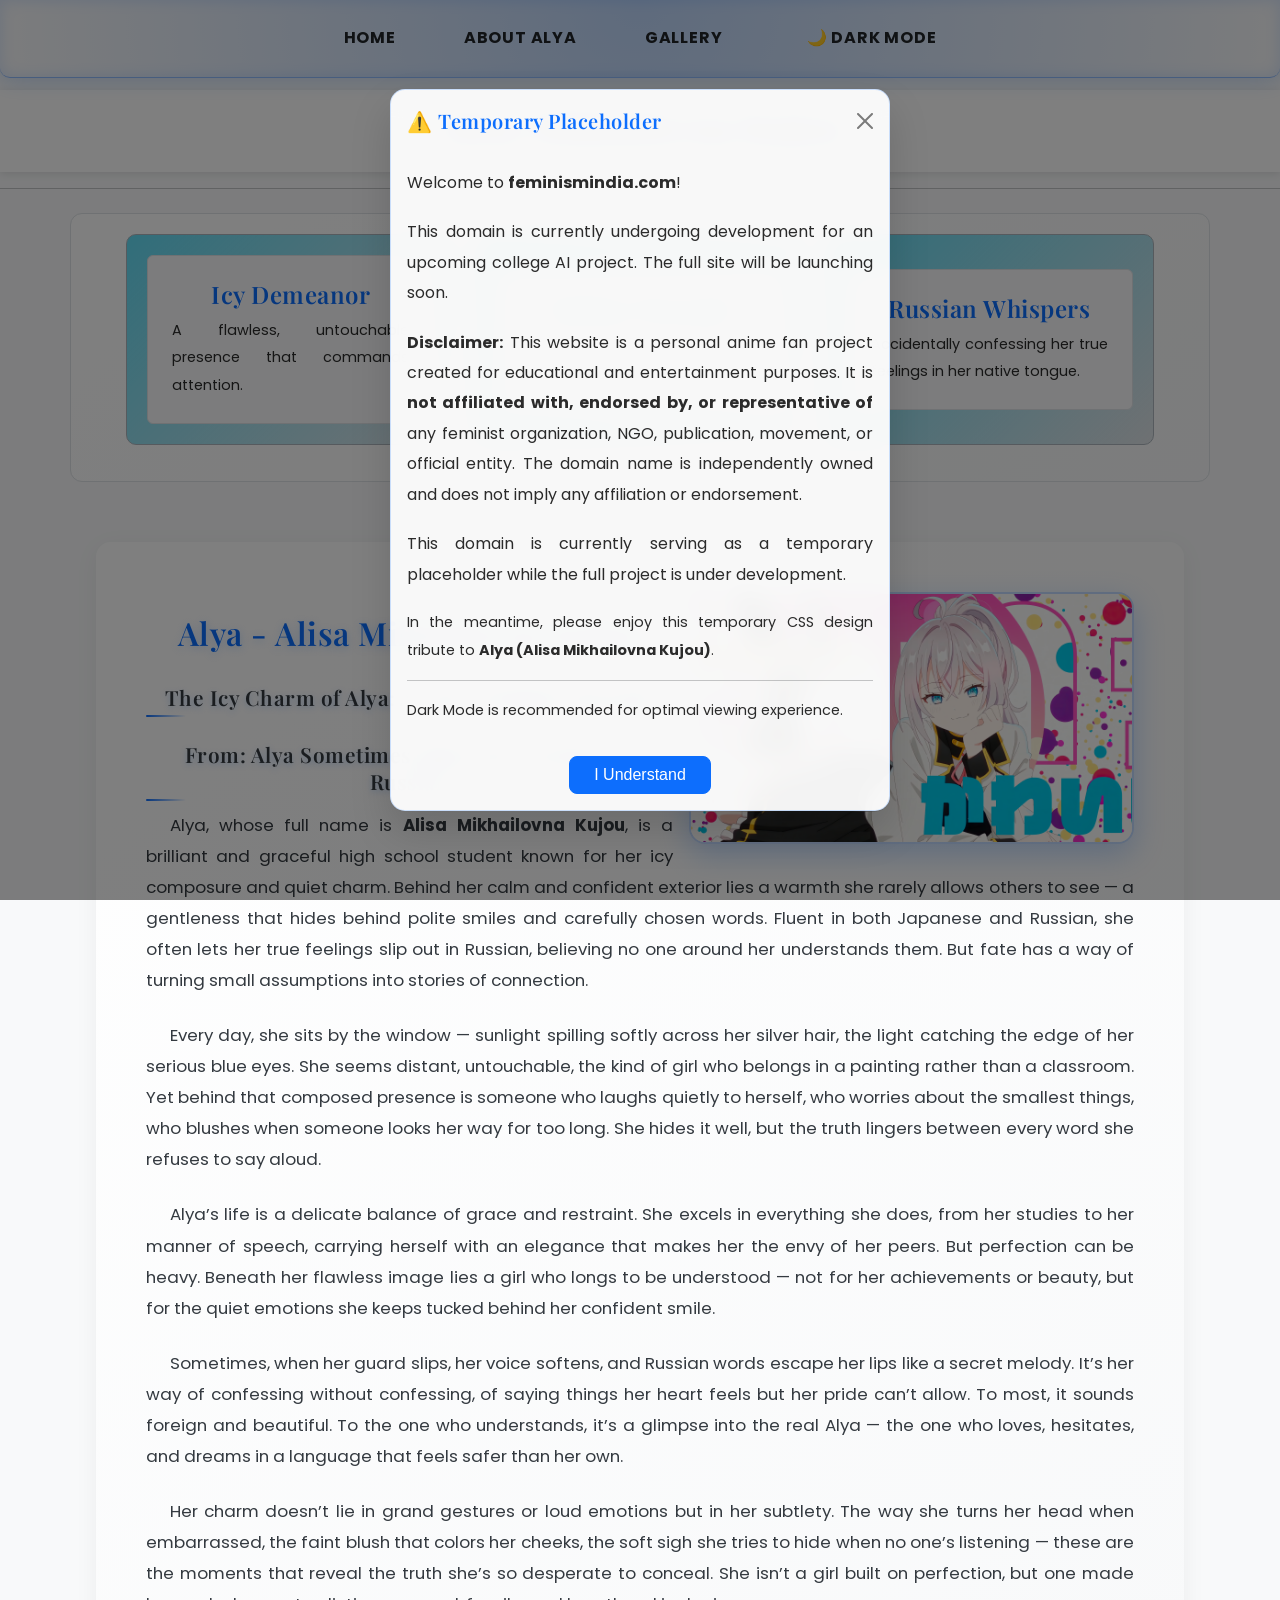
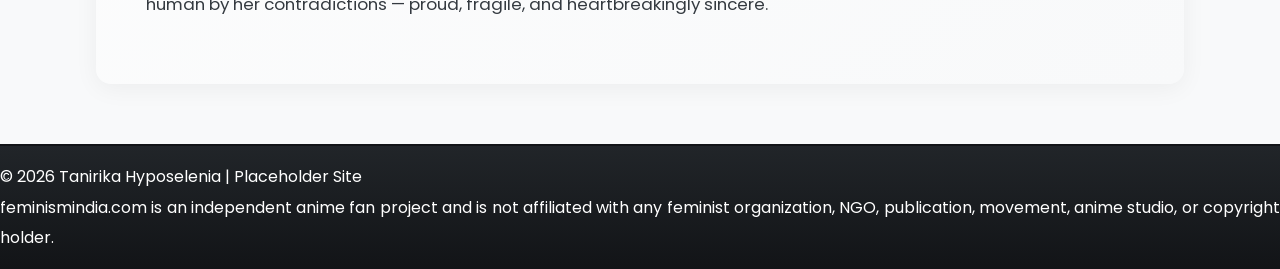
<file: index.html>
<!DOCTYPE html>
<html lang="en">
    <head>
        <meta charset="UTF-8">
        <meta name="viewport" content="width=device-width, initial-scale=1">
        <title>Alya | Alisa Mikhailovna Kujou</title>
        <link href="https://fonts.googleapis.com/css2?family=Poppins:wght@400;500;600;700&family=Playfair+Display:wght@500;600&display=swap" rel="stylesheet">
        <link href="https://cdn.jsdelivr.net/npm/bootstrap@5.3.3/dist/css/bootstrap.min.css" rel="stylesheet">
        <link rel="stylesheet" href="styless.css">
    </head>
    <body>

        <div class="modal fade" id="disclaimerModal" tabindex="-1" aria-labelledby="disclaimerModalLabel" aria-hidden="true">
            <div class="modal-dialog modal-dialog-centered">
                <div class="modal-content glass-modal">
                    <div class="modal-header border-bottom-0">
                        <h5 class="modal-title" id="disclaimerModalLabel" style="font-family: 'Playfair Display', serif; color: #0d6efd; font-weight: 600;">⚠️ Temporary Placeholder</h5>
                        <button type="button" class="btn-close" data-bs-dismiss="modal" aria-label="Close"></button>
                    </div>
                    <div class="modal-body text-center" style="font-family: 'Poppins', sans-serif;">
                        <p>Welcome to <strong>feminismindia.com</strong>!</p>
                        <p>This domain is currently undergoing development for an upcoming college AI project. The full site will be launching soon.</p>
                        <p><strong>Disclaimer:</strong> This website is a personal anime fan project created for educational and entertainment purposes. It is <strong>not affiliated with, endorsed by, or representative of</strong> any feminist organization, NGO, publication, movement, or official entity. The domain name is independently owned and does not imply any affiliation or endorsement.</p>

                        <p>This domain is currently serving as a temporary placeholder while the full project is under development.</p>

                        <p class="mb-0" style="font-size: 0.9rem;">In the meantime, please enjoy this temporary CSS design tribute to <strong>Alya (Alisa Mikhailovna Kujou)</strong>.</p>
                        <hr>
                        <p class="mb-0" style="font-size: 0.9rem;">Dark Mode is recommended for optimal viewing experience.</p>
                    </div>
                    
                    <div class="modal-footer border-top-0 justify-content-center">
                        <button type="button" class="btn btn-primary px-4" data-bs-dismiss="modal" style="border-radius: 8px;">I Understand</button>
                    </div>
                </div>
            </div>
        </div>
        
        <header class="bg-white text-dark text-center py-3">
            <h1>Alisa Mikhailovna Kujou</h1>
        </header>
        
        <nav class="bg-light p-3 text-center d-flex justify-content-center align-items-center flex-wrap">
            <a href="index.html" class="mx-2 text-decoration-none text-dark fw-bold">Home</a>
            <a href="index.html#about" class="mx-2 text-decoration-none text-dark fw-bold">About Alya</a>
            <a href="gallery.html" class="mx-2 text-decoration-none text-dark fw-bold">Gallery</a>
            
            <a id="darkModeToggle" class="mx-2 text-decoration-none text-dark fw-bold ms-md-4" style="cursor: pointer;">
                🌙 Dark Mode
            </a>
        </nav>

        <hr>
        
        <div class="container my-4">
            <div class="row">
                <div class="col-md-4 mb-3">
                    <div class="p-4 bg-light border rounded">
                        <h4 style="color: #0d6efd; font-family: 'Playfair Display', serif;">Icy Demeanor</h4>
                        <p style="font-size: 0.9rem; margin-bottom: 0;">A flawless, untouchable presence that commands attention.</p>
                    </div>
                </div>
                <div class="col-md-4 mb-3">
                    <div class="p-4 bg-light border rounded">
                        <h4 style="color: #0d6efd; font-family: 'Playfair Display', serif;">Hidden Warmth</h4>
                        <p style="font-size: 0.9rem; margin-bottom: 0;">A gentle, caring personality kept strictly behind closed doors.</p>
                    </div>
                </div>
                <div class="col-md-4 mb-3">
                    <div class="p-4 bg-light border rounded">
                        <h4 style="color: #0d6efd; font-family: 'Playfair Display', serif;">Russian Whispers</h4>
                        <p style="font-size: 0.9rem; margin-bottom: 0;">Accidentally confessing her true feelings in her native tongue.</p>
                    </div>
                </div>
            </div>
        </div>
        
        <div class="clearfix" id="about">

            <img src="Alya.png" class="col-md-6 float-md-end mb-3 ms-md-3" alt="Alya Image">

            <h1>Alya - Alisa Mikhailovna Kujou </h1>
            <h2>The Icy Charm of Alya: A Tale of Hidden Warmth</h2>
            <h2>From: Alya Sometimes Hides Her Feelings In Russian</h2>

            <p>
                Alya, whose full name is <strong>Alisa Mikhailovna Kujou</strong>, is a brilliant and graceful high school student
                known for her icy composure and quiet charm. Behind her calm and confident exterior lies
                a warmth she rarely allows others to see — a gentleness that hides behind polite smiles
                and carefully chosen words. Fluent in both Japanese and Russian, she often lets her true
                feelings slip out in Russian, believing no one around her understands them. But fate has
                a way of turning small assumptions into stories of connection.
            </p>
            
            <p>
                Every day, she sits by the window — sunlight spilling softly across her silver hair,
                the light catching the edge of her serious blue eyes. She seems distant, untouchable,
                the kind of girl who belongs in a painting rather than a classroom. Yet behind that
                composed presence is someone who laughs quietly to herself, who worries about the smallest
                things, who blushes when someone looks her way for too long. She hides it well, but the
                truth lingers between every word she refuses to say aloud.
            </p>
            
            <p>
                Alya’s life is a delicate balance of grace and restraint. She excels in everything she does,
                from her studies to her manner of speech, carrying herself with an elegance that makes her
                the envy of her peers. But perfection can be heavy. Beneath her flawless image lies a girl
                who longs to be understood — not for her achievements or beauty, but for the quiet emotions
                she keeps tucked behind her confident smile.
            </p>
            
            <p>
                Sometimes, when her guard slips, her voice softens, and Russian words escape her lips like
                a secret melody. It’s her way of confessing without confessing, of saying things her heart
                feels but her pride can’t allow. To most, it sounds foreign and beautiful. To the one who
                understands, it’s a glimpse into the real Alya — the one who loves, hesitates, and dreams
                in a language that feels safer than her own.
            </p>
            
            <p>
                Her charm doesn’t lie in grand gestures or loud emotions but in her subtlety. The way she
                turns her head when embarrassed, the faint blush that colors her cheeks, the soft sigh she
                tries to hide when no one’s listening — these are the moments that reveal the truth she’s
                so desperate to conceal. She isn’t a girl built on perfection, but one made human by her
                contradictions — proud, fragile, and heartbreakingly sincere.
            </p>

        </div>
        
        <footer class="bg-dark text-white text-center py-3 mt-4">
            <p id="pf" style="display: flex; justify-content: center; align-items: center; color: #fff; margin: 0;"> © 2026 Tanirika Hyposelenia | Placeholder Site <br> feminismindia.com is an independent anime fan project and is not affiliated with any feminist organization, NGO, publication, movement, anime studio, or copyright holder.</p>
        </footer>

        <script src="https://cdn.jsdelivr.net/npm/bootstrap@5.3.3/dist/js/bootstrap.bundle.min.js"></script>
        <script>
            document.addEventListener("DOMContentLoaded", function() {
                // Show the modal on load
                var myModal = new bootstrap.Modal(document.getElementById('disclaimerModal'));
                myModal.show();

                // Dark Mode Logic
                const toggleBtn = document.getElementById('darkModeToggle');
                const body = document.body;

                // Check saved preference
                if(localStorage.getItem('theme') === 'dark') {
                    body.classList.add('dark-mode');
                    toggleBtn.innerHTML = '☀️ Light Mode';
                }

                toggleBtn.addEventListener('click', (e) => {
                    e.preventDefault(); // Stops the page from jumping up
                    body.classList.toggle('dark-mode');
                    
                    if(body.classList.contains('dark-mode')) {
                        localStorage.setItem('theme', 'dark');
                        toggleBtn.innerHTML = '☀️ Light Mode';
                    } else {
                        localStorage.setItem('theme', 'light');
                        toggleBtn.innerHTML = '🌙 Dark Mode';
                    }
                });
            });
        </script>
    </body>
</html>
</file>
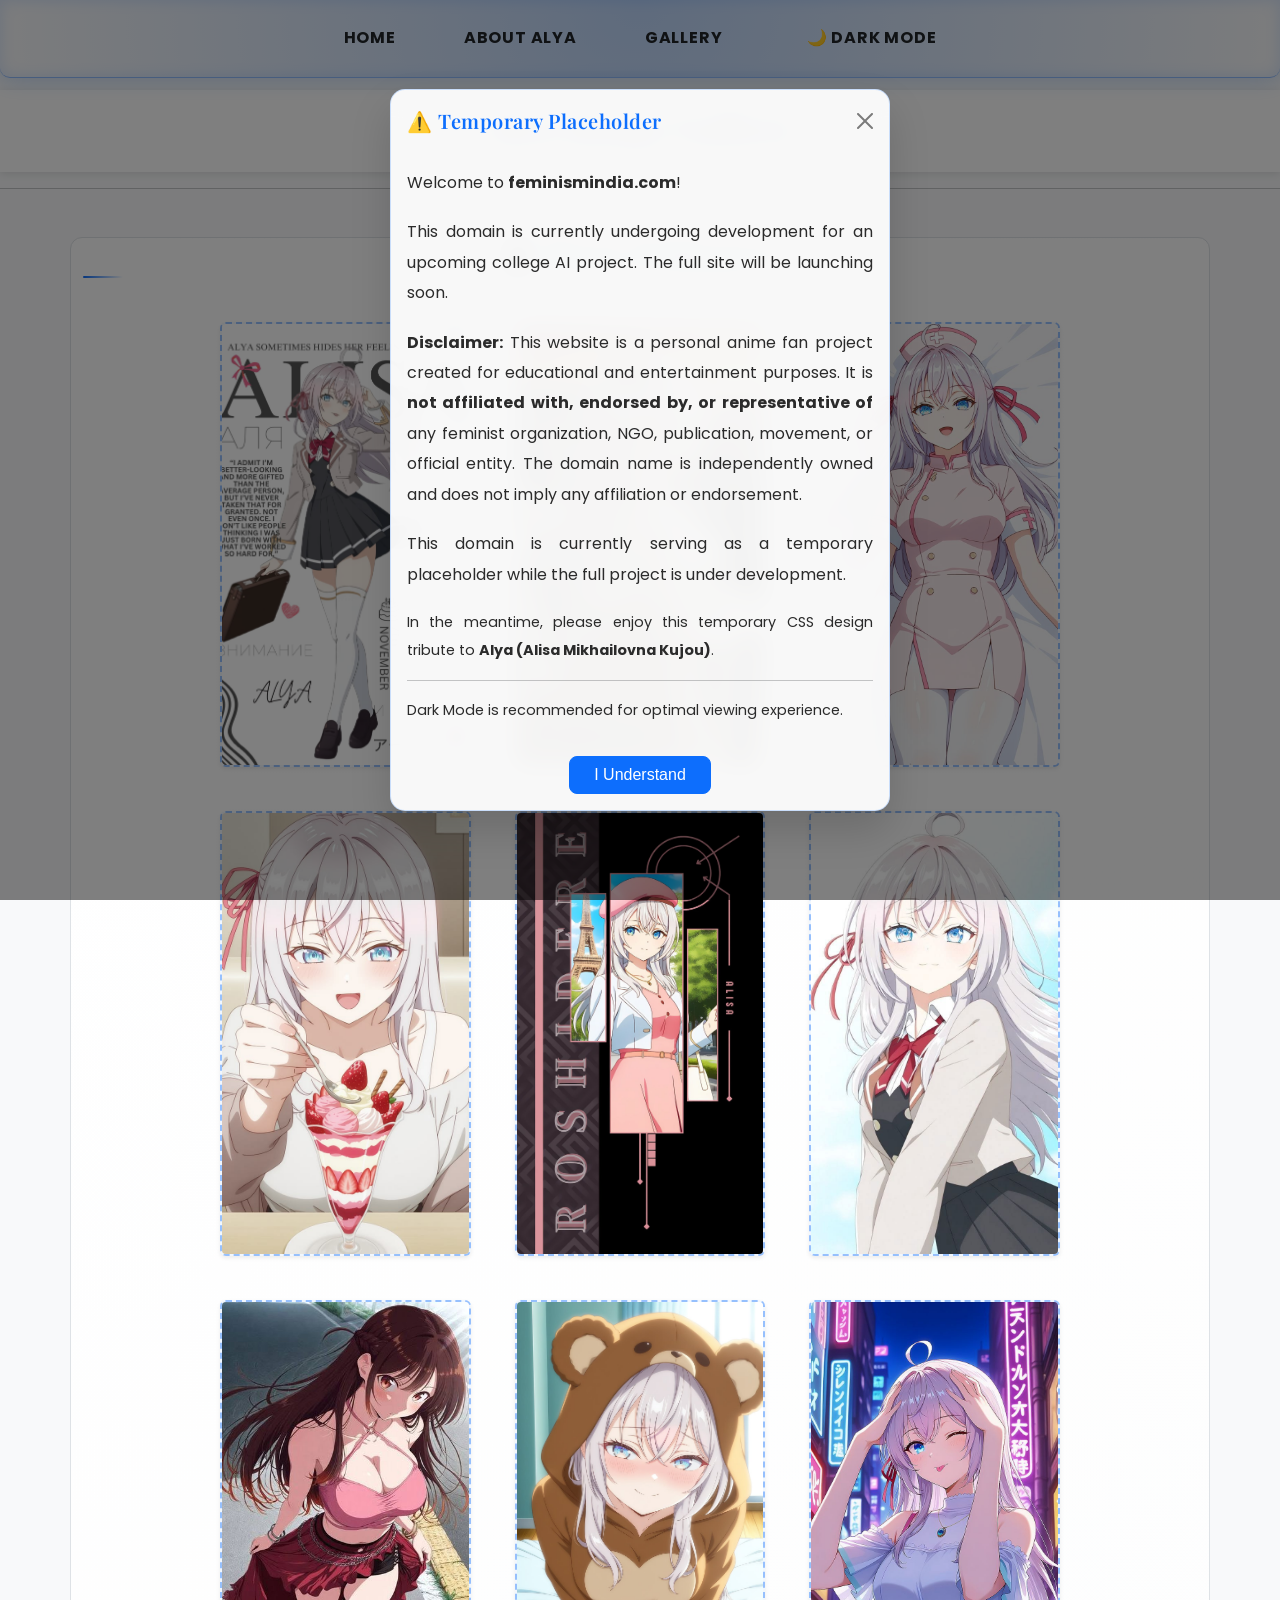
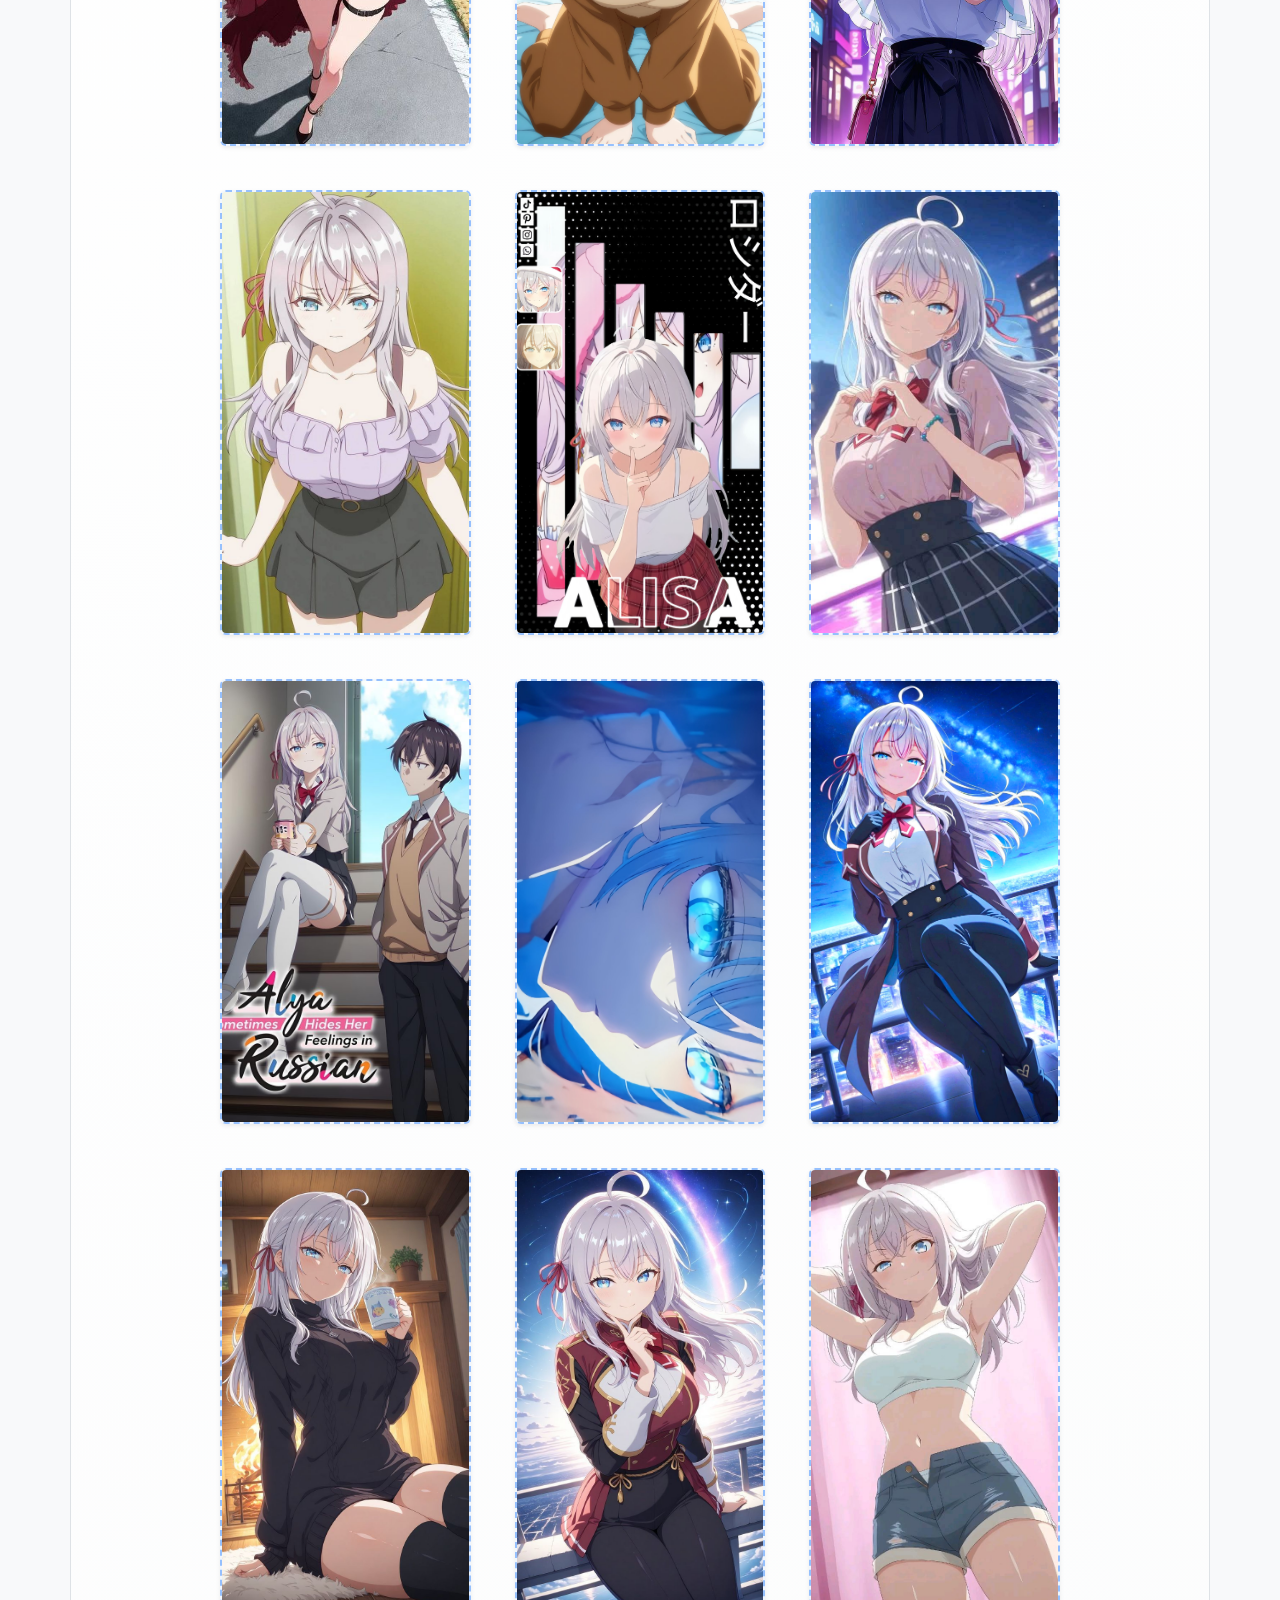
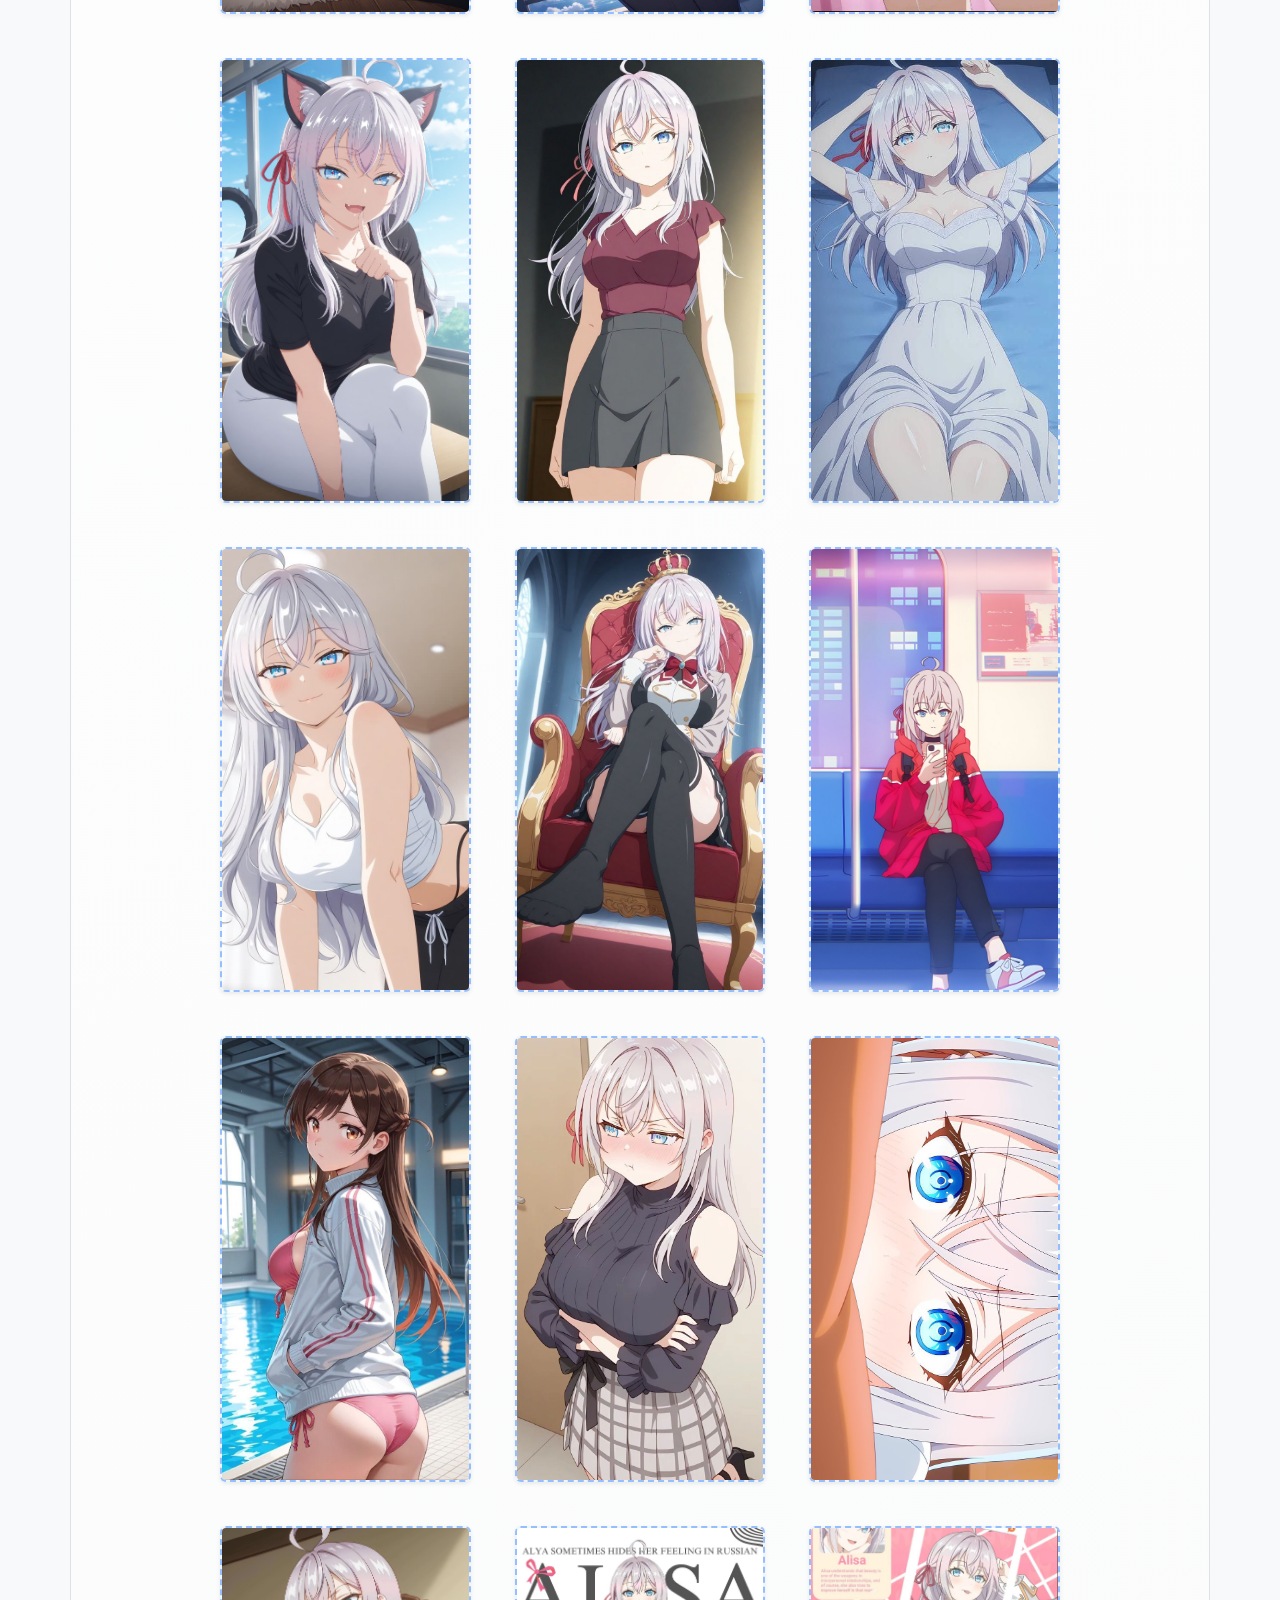
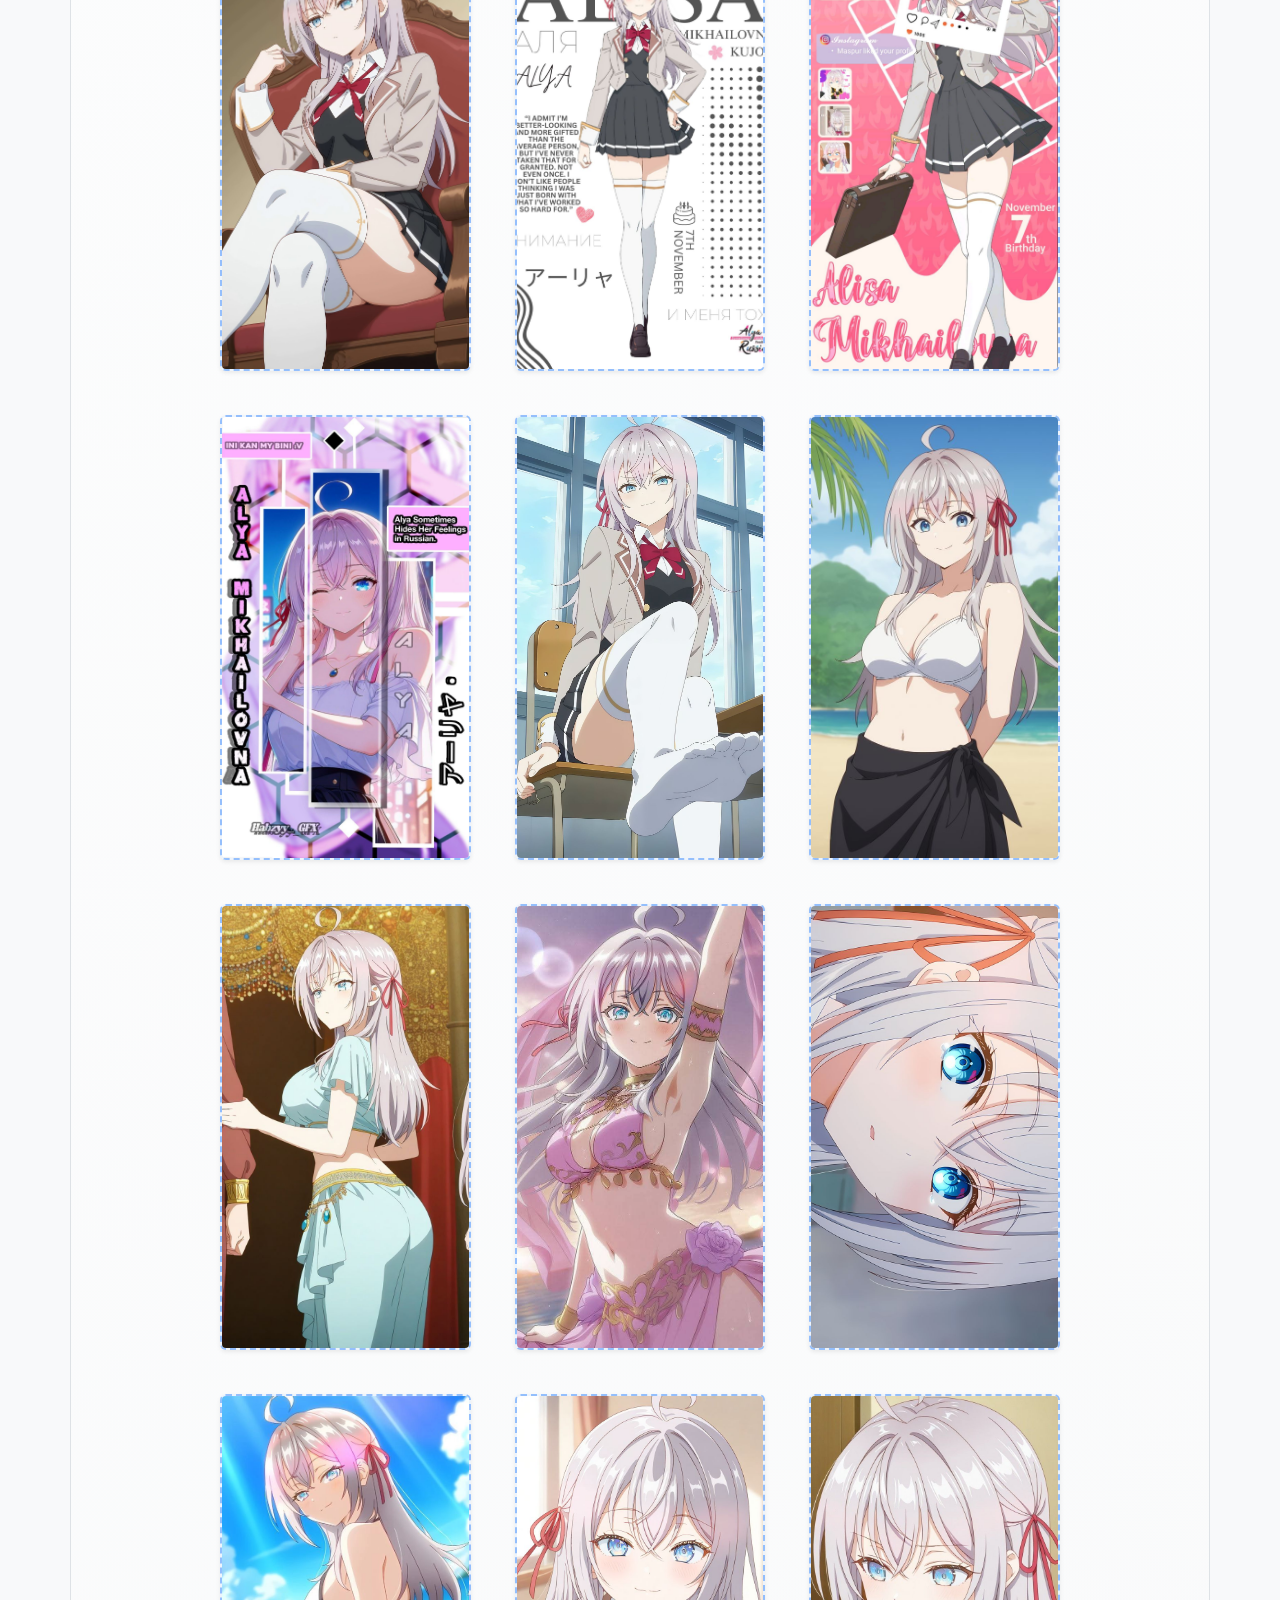
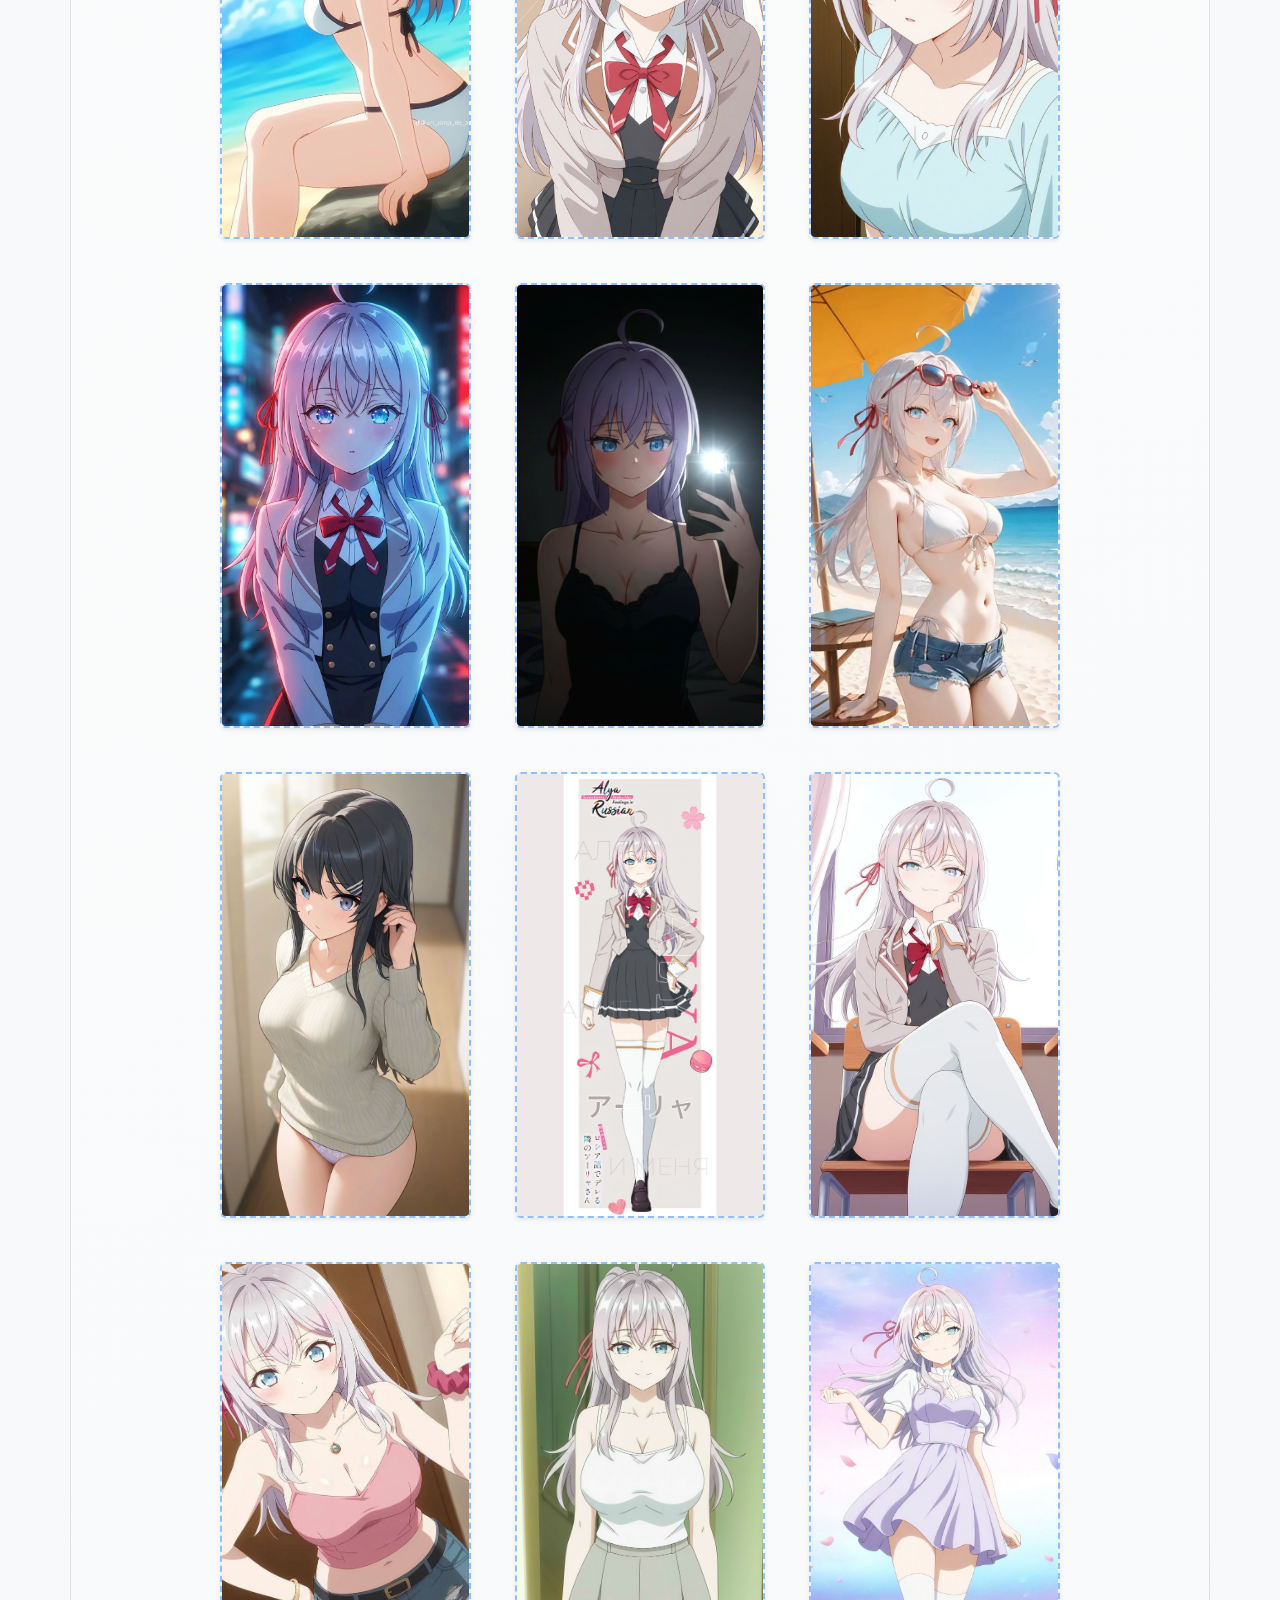
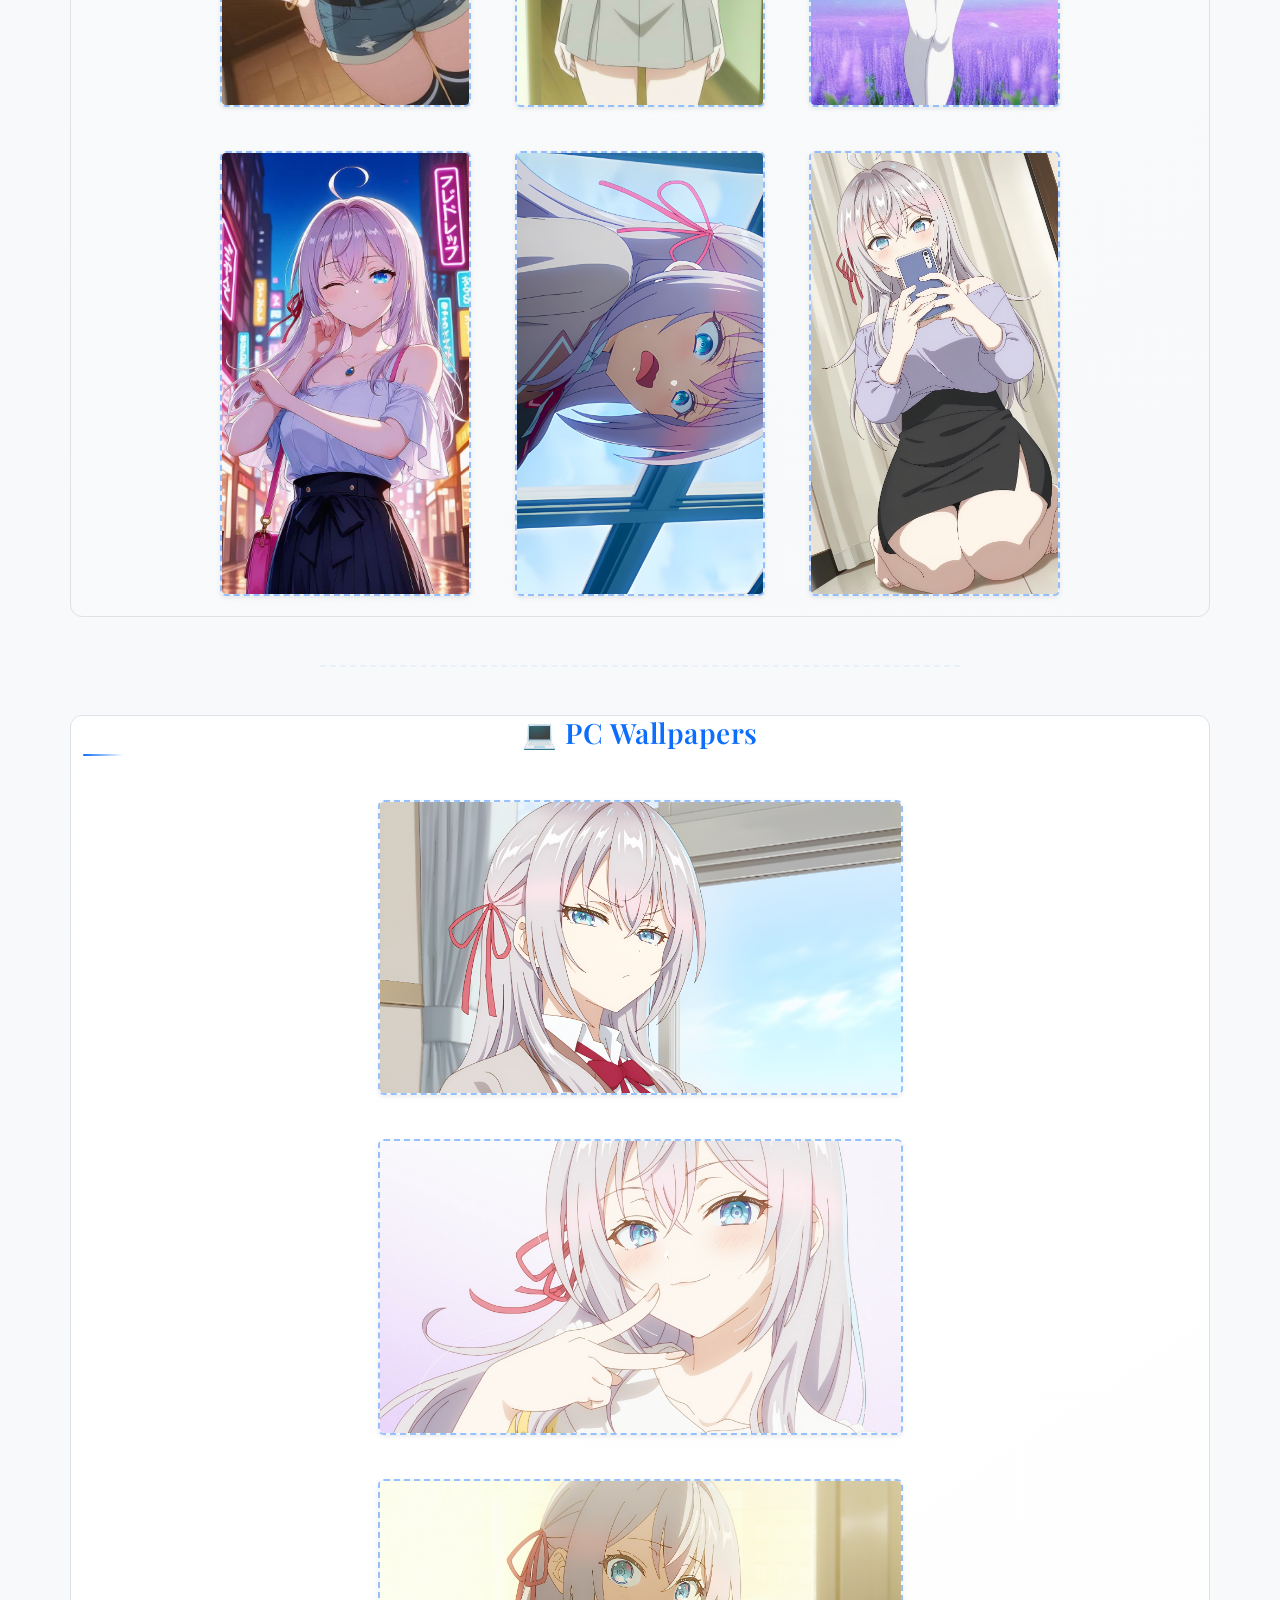
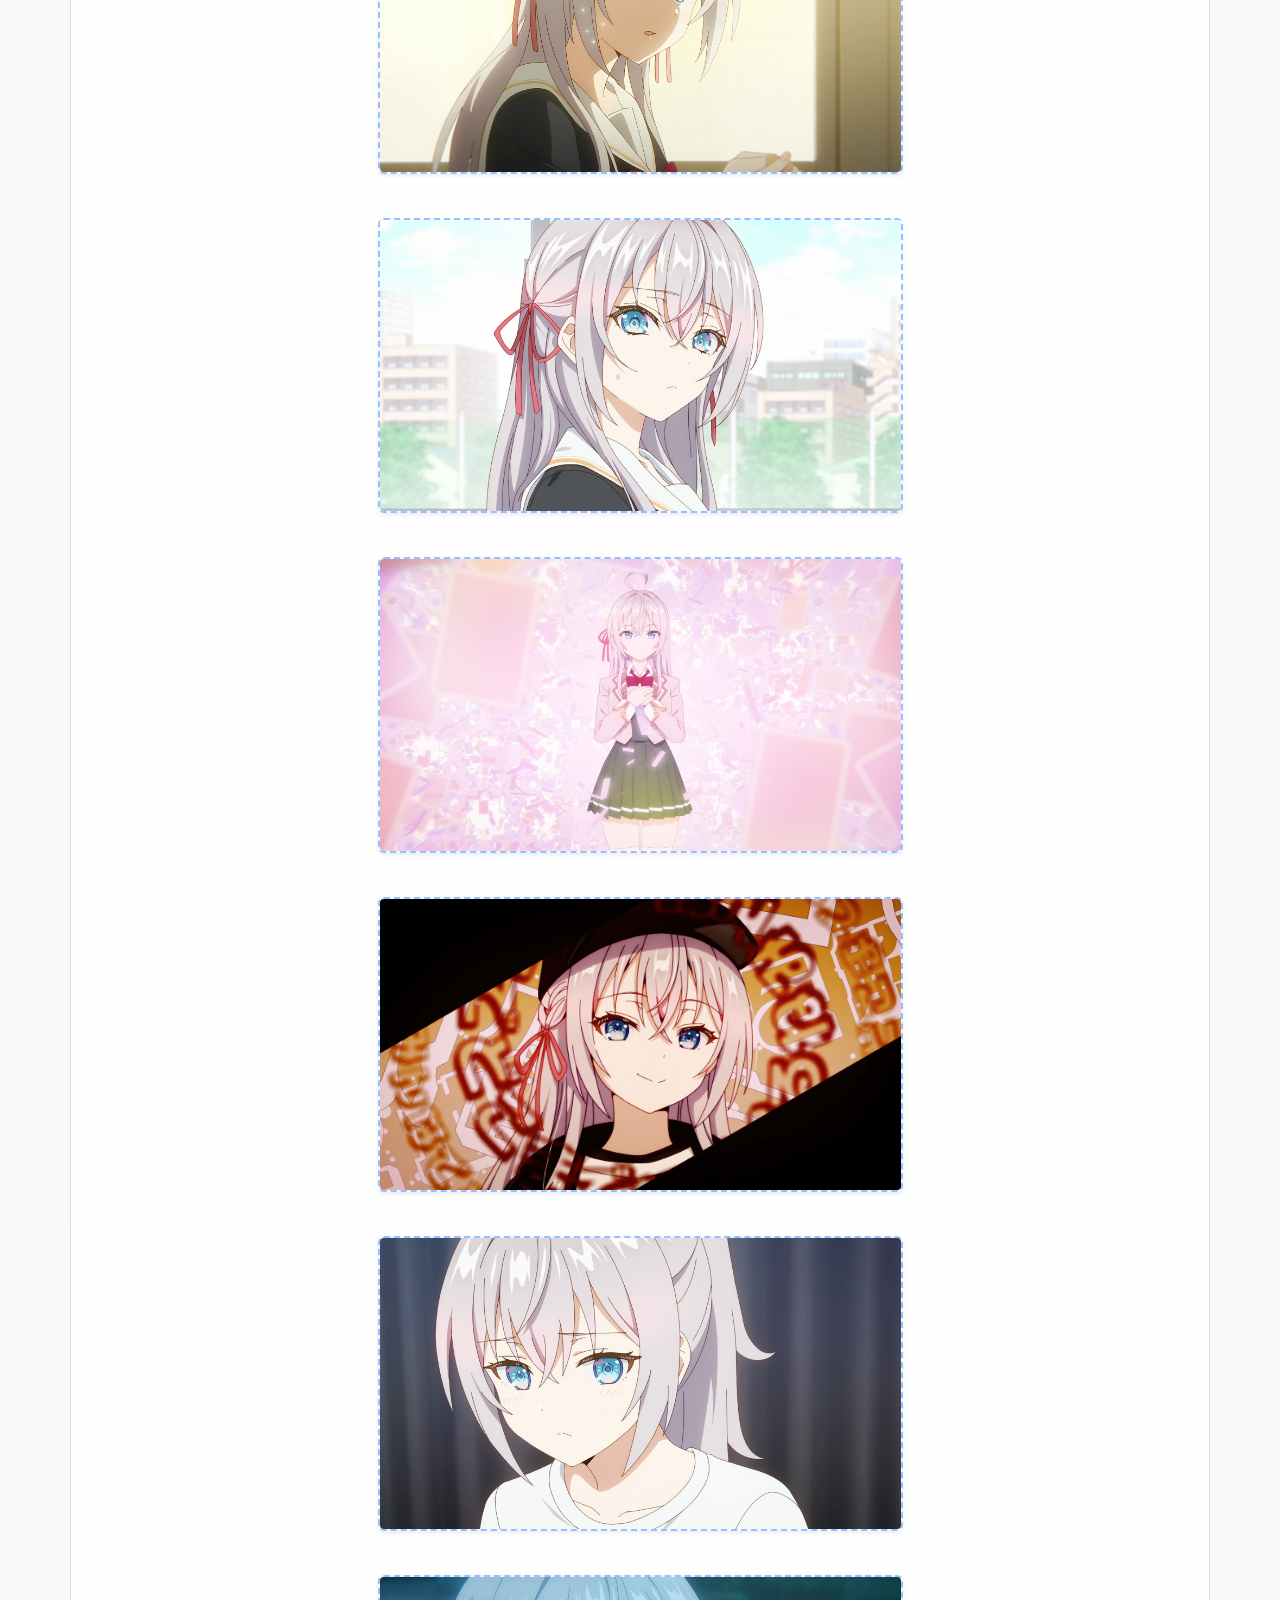
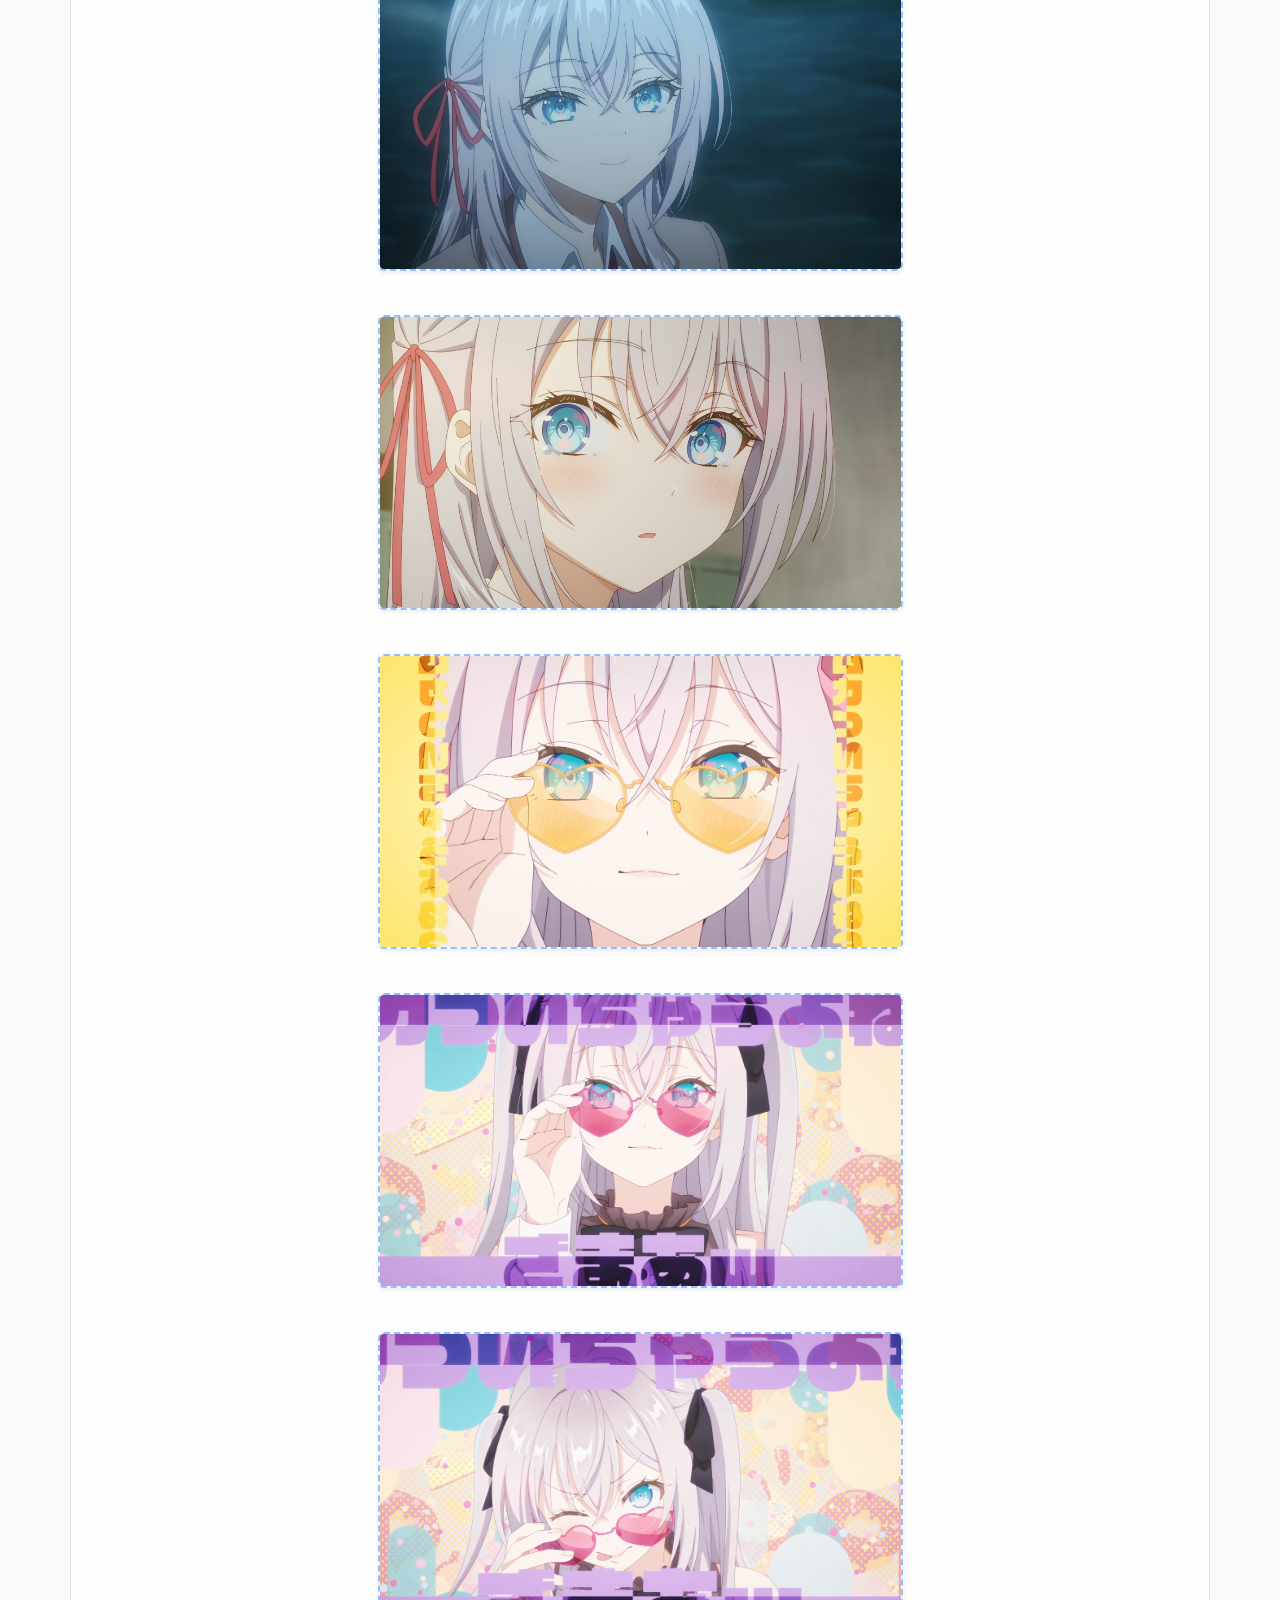
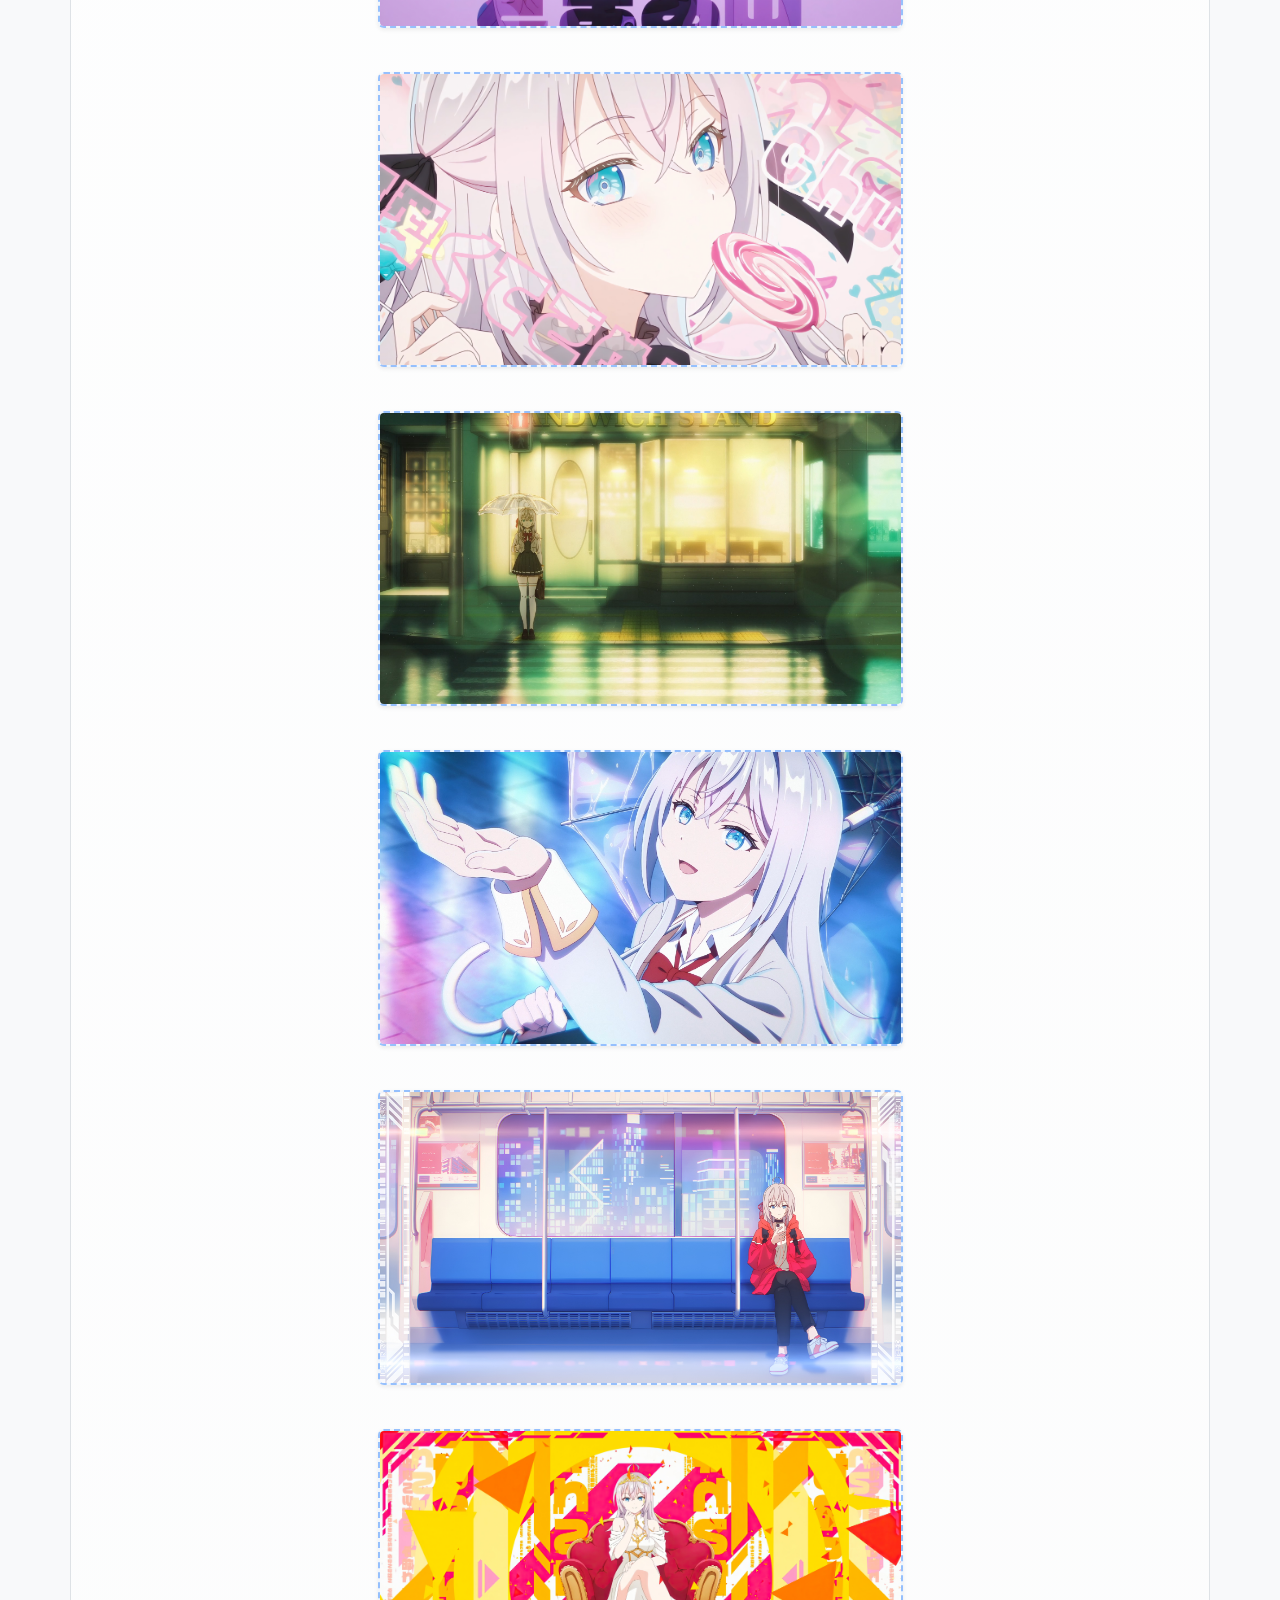
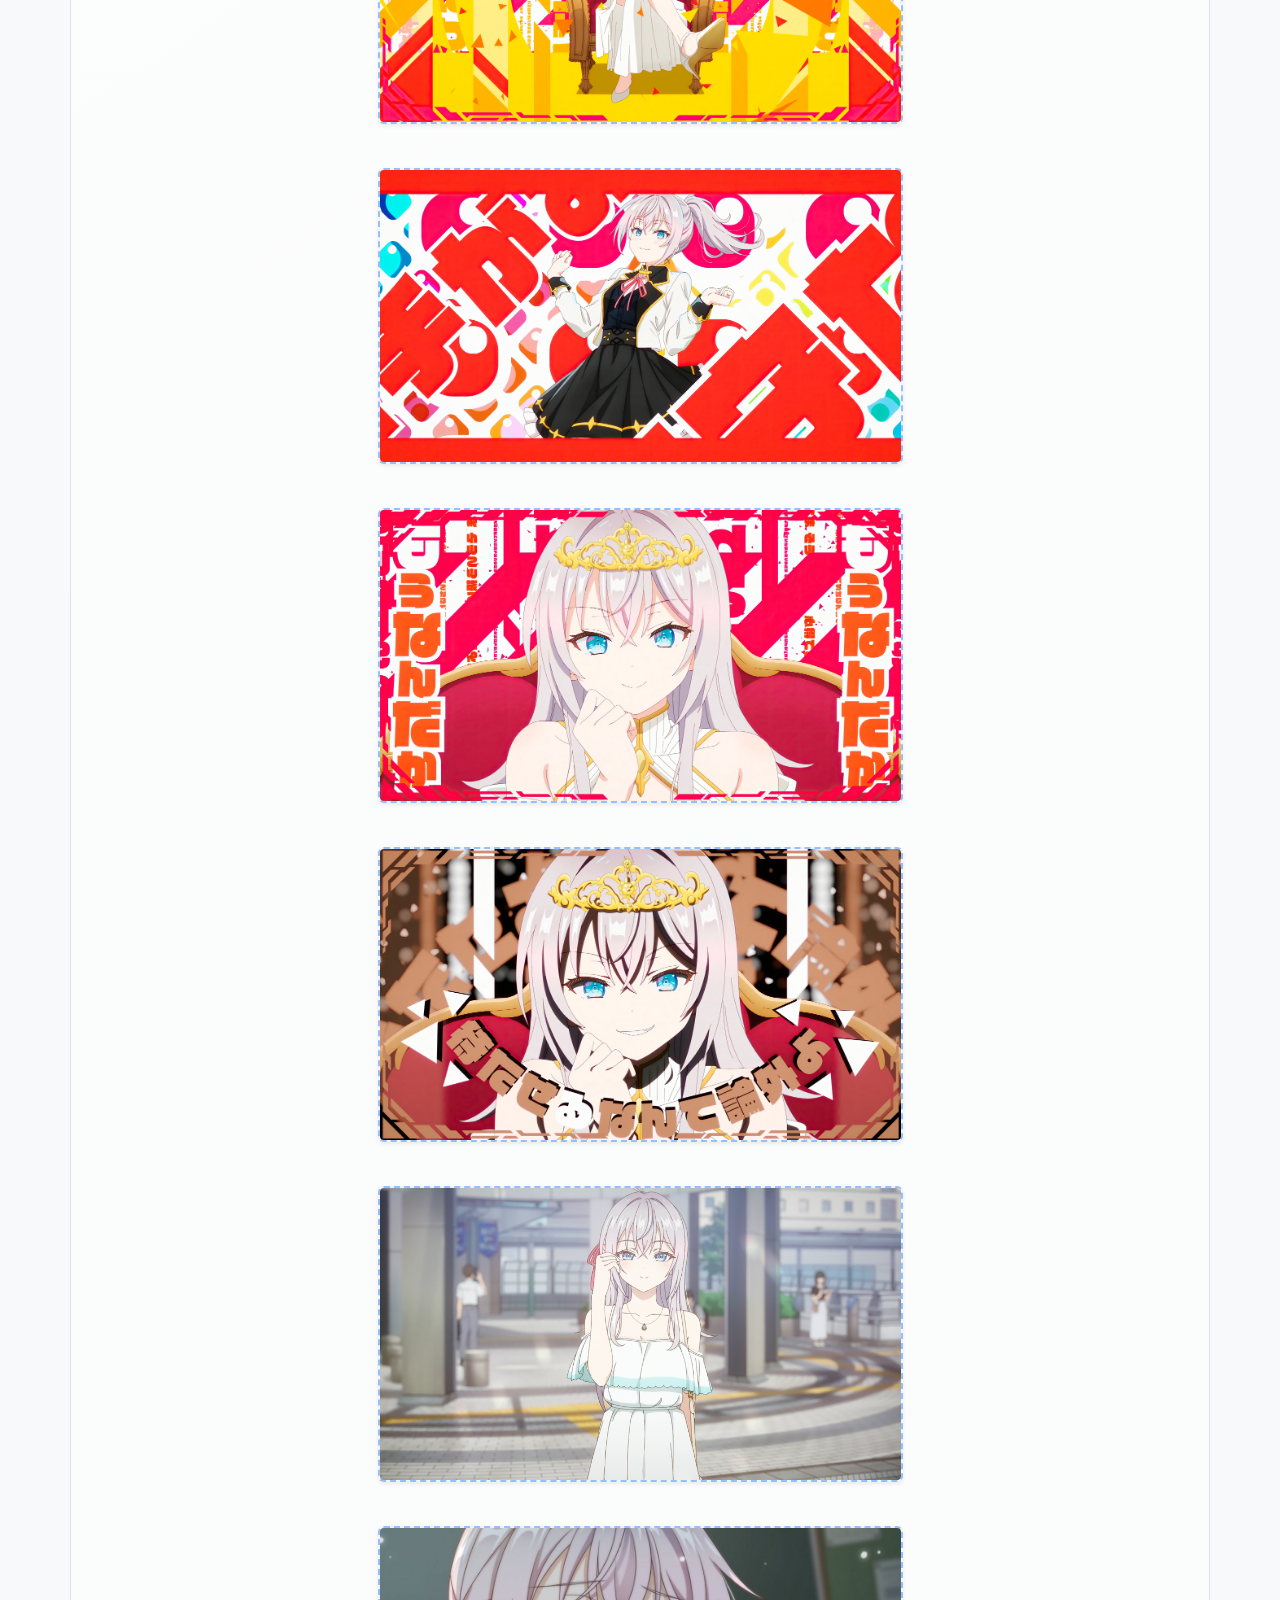
<file: gallery.html>
<!DOCTYPE html>
<html lang="en">
    <head>
        <meta charset="UTF-8">
        <meta name="viewport" content="width=device-width, initial-scale=1">
        <title>Alya Gallery | Feminism India Placeholder</title>
        <link href="https://fonts.googleapis.com/css2?family=Poppins:wght@400;500;600;700&family=Playfair+Display:wght@500;600&display=swap" rel="stylesheet">
        <link href="https://cdn.jsdelivr.net/npm/bootstrap@5.3.3/dist/css/bootstrap.min.css" rel="stylesheet">
        <link rel="stylesheet" href="styless.css">
    </head>
    <body>

        <div class="modal fade" id="disclaimerModal" tabindex="-1" aria-labelledby="disclaimerModalLabel" aria-hidden="true">
            <div class="modal-dialog modal-dialog-centered">
                <div class="modal-content glass-modal">
                    <div class="modal-header border-bottom-0">
                        <h5 class="modal-title" id="disclaimerModalLabel" style="font-family: 'Playfair Display', serif; color: #0d6efd; font-weight: 600;">⚠️ Temporary Placeholder</h5>
                        <button type="button" class="btn-close" data-bs-dismiss="modal" aria-label="Close"></button>
                    </div>
                    <div class="modal-body text-center" style="font-family: 'Poppins', sans-serif;">
                        <p>Welcome to <strong>feminismindia.com</strong>!</p>
                        <p>This domain is currently undergoing development for an upcoming college AI project. The full site will be launching soon.</p>
                        <p><strong>Disclaimer:</strong> This website is a personal anime fan project created for educational and entertainment purposes. It is <strong>not affiliated with, endorsed by, or representative of</strong> any feminist organization, NGO, publication, movement, or official entity. The domain name is independently owned and does not imply any affiliation or endorsement.</p>

                        <p>This domain is currently serving as a temporary placeholder while the full project is under development.</p>

                        <p class="mb-0" style="font-size: 0.9rem;">In the meantime, please enjoy this temporary CSS design tribute to <strong>Alya (Alisa Mikhailovna Kujou)</strong>.</p>
                        <hr>
                        <p class="mb-0" style="font-size: 0.9rem;">Dark Mode is recommended for optimal viewing experience.</p>
                    </div>
                    
                    <div class="modal-footer border-top-0 justify-content-center">
                        <button type="button" class="btn btn-primary px-4" data-bs-dismiss="modal" style="border-radius: 8px;">I Understand</button>
                    </div>
                </div>
            </div>
        </div>
        
        <header class="bg-white text-dark text-center py-3">
            <h1>Alya Image Gallery</h1>
        </header>
        
        <nav class="bg-light p-3 text-center d-flex justify-content-center align-items-center flex-wrap">
            <a href="index.html" class="mx-2 text-decoration-none text-dark fw-bold">Home</a>
            <a href="index.html#about" class="mx-2 text-decoration-none text-dark fw-bold">About Alya</a>
            <a href="gallery.html" class="mx-2 text-decoration-none text-dark fw-bold">Gallery</a>
            
            <a id="darkModeToggle" class="mx-2 text-decoration-none text-dark fw-bold ms-md-4" style="cursor: pointer;">
                🌙 Dark Mode
            </a>
        </nav>

        <hr>
        
        <div class="container my-5 text-center">
            <h3 style="font-family: 'Playfair Display', serif; color: #0d6efd; margin-bottom: 30px;">📱 Phone Wallpapers</h3>
            <div class="row g-4" id="phone-gallery-container">
                </div>
        </div>

        <hr style="width: 50%; margin: 0 auto; border-top: 2px dashed rgba(13, 110, 253, 0.2);">

        <div class="container my-5 text-center">
            <h3 style="font-family: 'Playfair Display', serif; color: #0d6efd; margin-bottom: 30px;">💻 PC Wallpapers</h3>
            <div class="row g-4" id="pc-gallery-container">
                </div>
        </div>

        
        <footer class="bg-dark text-white text-center py-3 mt-4">
            <p id="pf" style="display: flex; justify-content: center; align-items: center; color: #fff; margin: 0;"> © 2026 Tanirika Hyposelenia | Placeholder Site <br> feminismindia.com is an independent anime fan project and is not affiliated with any feminist organization, NGO, publication, movement, anime studio, or copyright holder.</p>
        </footer>
        
        <script src="https://cdn.jsdelivr.net/npm/bootstrap@5.3.3/dist/js/bootstrap.bundle.min.js"></script>
        <script>
            document.addEventListener("DOMContentLoaded", function() {
                var myModal = new bootstrap.Modal(document.getElementById('disclaimerModal'));
                myModal.show();

                const toggleBtn = document.getElementById('darkModeToggle');
                const body = document.body;

                if(localStorage.getItem('theme') === 'dark') {
                    body.classList.add('dark-mode');
                    toggleBtn.innerHTML = '☀️ Light Mode';
                }

                toggleBtn.addEventListener('click', (e) => {
                    e.preventDefault();
                    body.classList.toggle('dark-mode');
                    if(body.classList.contains('dark-mode')) {
                        localStorage.setItem('theme', 'dark');
                        toggleBtn.innerHTML = '☀️ Light Mode';
                    } else {
                        localStorage.setItem('theme', 'light');
                        toggleBtn.innerHTML = '🌙 Dark Mode';
                    }
                });
            });
        </script>
        <script>
            document.addEventListener("DOMContentLoaded", function() {
                // 1. Phone Gallery Generator (51 Images)
                const phoneContainer = document.getElementById('phone-gallery-container');
                let phoneHTML = '';
                for(let i = 1; i <= 51; i++) {
                    phoneHTML += `
                    <div class="col-6 col-md-4 col-lg-3">
                        <div class="gallery-slot phone-ratio rounded shadow-sm">
                            <img src="PhoneWallpaper/Phone_Img-${i}.jpg" alt="Alya Phone ${i}" onerror="this.style.display='none'">
                        </div>
                    </div>`;
                }
                phoneContainer.innerHTML = phoneHTML;

                // 2. PC Gallery Generator (42 Images)
                const pcContainer = document.getElementById('pc-gallery-container');
                let pcHTML = '';
                for(let i = 1; i <= 42; i++) {
                    pcHTML += `
                    <div class="col-12 col-md-6">
                        <div class="gallery-slot pc-ratio rounded shadow-sm">
                            <img src="PCWallpaper/PC_Img-${i}.jpg" alt="Alya PC ${i}" onerror="this.style.display='none'">
                        </div>
                    </div>`;
                }
                pcContainer.innerHTML = pcHTML;
            });
        </script>
    </body>
</html>
</file>
<file: styless.css>
/* ===== Typography Upgrade (Alya Theme) ===== */

/* Default site font */
body {
  font-family: 'Poppins', sans-serif;
  font-size: 16px;
  line-height: 1.8;
  color: #1e1f26;
  background-color: #fdfdfd;
  text-rendering: optimizeLegibility;
}

/* Headings: elegant serif (Playfair Display) */
h1, h2, h3, h4, h5 {
  font-family: 'Playfair Display', serif;
  font-weight: 600;
  color: #102a5c;
  letter-spacing: 0.5px;
}

/* Navbar font style */
nav a {
  font-family: 'Poppins', sans-serif;
  font-weight: 600;
  text-transform: uppercase;
  letter-spacing: 0.8px;
}

/* Paragraphs in main content */
p {
  font-family: 'Poppins', sans-serif;
  font-weight: 400;
  line-height: 1.9;
  color: #2b2b2b;
  text-align: justify;
  margin-bottom: 1.2rem;
}

/* Alya section special title styling */
.clearfix h2, .clearfix h3 {
  font-family: 'Playfair Display', serif;
  color: #0d6efd;
  text-shadow: 0 2px 6px rgba(13, 110, 253, 0.25);
}

/* Optional: Light novel paragraph feel */
.clearfix p {
  text-indent: 1.4em;
  font-size: 1.05rem;
  color: #2b2b2b;
}

/* Optional: underline glow under headings */
h2, h3 {
  position: relative;
}

h2::after, h3::after {
  content: "";
  position: absolute;
  bottom: -6px;
  left: 0;
  width: 40px;
  height: 2px;
  background: linear-gradient(90deg, #0d6efd, rgba(13, 110, 253, 0));
  border-radius: 2px;
}


/* ===============================
   Base Layout
=============================== */
header {
    margin: 0;
    padding: 20px 0;
    background-color: #ffffff;
    box-shadow: 0 2px 8px rgba(0, 0, 0, 0.1);
}
body {
  margin: 0;
  font-family: sans-serif;
  background-color: #f8f9fa;
  color: #212529;
  padding-top: 90px;
}

/* Containers */
.container,
.container-fluid,
.container-sm,
.container-md,
.container-lg,
.container-xl,
.container-xxl {
  background: linear-gradient(145deg, #ffffff, #f8f9fa);
  border-radius: 12px;
  border: 1px solid #dee2e6;
  overflow: hidden;
  transition: all 0.35s ease;
}

/* =====================================================
   5️⃣ ALYA SECTION (FLOAT IMAGE + TEXT)
   ===================================================== */
.clearfix {
  position: relative;
  width: 85%;
  padding: 40px 50px;
  margin: 60px auto;
  border-radius: 15px;
  background: linear-gradient(145deg, #ffffff, #f8f9fa);
  box-shadow: 0 5px 25px rgba(0, 0, 0, 0.05);
  transition: all 0.4s ease;
}

.clearfix:hover {
  transform: translateY(-8px);
  box-shadow: 0 20px 40px rgba(13, 110, 253, 0.2);
  background: linear-gradient(145deg, #f8f9fa, #ffffff);
  border: 1px solid rgba(13, 110, 253, 0.25);
}

/* Alya image */
.clearfix img {
  border-radius: 16px;
  box-shadow: 0 10px 30px rgba(13, 110, 253, 0.25);
  border: 2px solid rgba(13, 110, 253, 0.25);
  margin: 10px 0 20px 30px;
  max-width: 45%;
  height: auto;
  float: right;
  transition: all 0.4s ease;
}

.clearfix:hover img {
  transform: scale(1.05);
  box-shadow: 0 18px 40px rgba(13, 110, 253, 0.35);
  border-color: rgba(13, 110, 253, 0.5);
}

/* Alya text */
.clearfix h1, .clearfix h2, .clearfix h3 {
  margin-top: 30px;
  margin-bottom: 15px;
  text-align: center;
  line-height: 1.3;
}

.clearfix h1 {
  font-size: 2rem;
  color: #0d6efd;
  text-shadow: 0 2px 8px rgba(13, 110, 253, 0.25);
}

.clearfix h2 {
  font-size: 1.3rem;
  font-weight: 600;
  color: #343a40;
}

.clearfix hr {
  margin: 40px auto;
  width: 80%;
  border: none;
  border-top: 2px solid rgba(13, 110, 253, 0.15);
}

.clearfix p {
  font-size: 1.05rem;
  line-height: 1.85;
  color: #343a40;
  margin-bottom: 1.5rem;
  text-align: justify;
  text-indent: 1.4em;
}








/* Center breakpoint boxes inside fluid container */
.container-fluid {
  display: flex;
  flex-direction: column;
  align-items: center;
  justify-content: center;
  padding: 25px;
  margin-bottom: 30px;
}

.container-fluid > div {
  width: 70%;
  background-color: #e9ecef;
  padding: 15px;
  margin: 10px 0;
  text-align: center;
  border: 1px solid #ced4da;
  border-radius: 10px;
  transition: all 0.3s ease;
}

.container-fluid > div:hover {
  transform: translateY(-6px);
  box-shadow: 0 10px 25px rgba(13, 110, 253, 0.2);
  border: 1px solid rgba(13, 110, 253, 0.3);
}

/* Columns (Cards) */
.container .row {
  gap: 20px;
  justify-content: center;
  padding: 20px;
}

.col-md-4.mb-3 {
  background: linear-gradient(135deg, #0dcaf0a6, #dee2e6);
  border-radius: 10px;
  padding: 20px;
  text-align: center;
  border: 1px solid #adb5bd;
  min-height: 150px;
  display: flex;
  justify-content: center;
  align-items: center;
  transition: all 0.35s ease;
}

.col-md-4.mb-3:hover {
  background: linear-gradient(135deg, #0dcaf0, #f1f3f5);
  transform: translateY(-10px) scale(1.04);
  box-shadow: 0 16px 35px rgba(13, 110, 253, 0.25);
  border: 1px solid rgba(13, 110, 253, 0.4);
  z-index: 2;
}

/* Inner box hover refinement */
.col-md-4.mb-3 .p-4:hover {
  background: linear-gradient(316deg, #0dcaf073, #e9ecef);
  border: 1px solid rgba(13, 110, 253, 0.4);
  box-shadow: 0 6px 16px rgba(13, 110, 253, 0.15);
}



/* ===============================
   Navbar
=============================== */
/* ===== Blue-Glow Glass Navbar (Aero Style) ===== */
nav {
  position: fixed;
  top: 0;
  left: 0;
  width: 100%;
  z-index: 1000;

  display: flex;
  justify-content: center;
  align-items: center;
  gap: 20px;

  /* Frosted-glass base */
  background: rgba(15, 40, 90, 0.25);               /* bluish tint */
  backdrop-filter: blur(22px) saturate(180%) brightness(1.3);
  -webkit-backdrop-filter: blur(22px) saturate(180%) brightness(1.3);

  /* Blue glow + border */
  border-bottom: 1px solid rgba(13, 110, 253, 0.45);
  box-shadow:
    0 0 25px rgba(13, 110, 253, 0.25),
    inset 0 0 15px rgba(13, 110, 253, 0.15);

  border-radius: 0 0 10px 10px;
  padding: 12px 24px;
  transition: all 0.4s ease;
}

/* Subtle brightness on hover */
nav:hover {
  background: rgba(25, 55, 120, 0.35);
  box-shadow:
    0 0 35px rgba(13, 110, 253, 0.35),
    inset 0 0 20px rgba(13, 110, 253, 0.2);
}
nav::before {
  content: "";
  position: absolute;
  top: 0;
  left: 0;
  width: 100%;
  height: 100%;
  background: radial-gradient(
    circle at top center,
    rgba(13, 110, 253, 0.25),
    rgba(13, 110, 253, 0.05) 80%,
    transparent 100%
  );
  pointer-events: none;
  z-index: -1;
    

}

/* ===== Restored Floating Hover + Underline for Translucent Navbar ===== */
nav a {
  position: relative;
  display: inline-block;
  padding: 8px 16px;
  margin: 0 6px;
  border-radius: 6px;
  color: #eaf2ff; /* slight white-blue tint for better contrast */
  font-weight: 600;
  text-decoration: none;
  transition: all 0.3s ease;
  z-index: 2; /* ensures link stays above glow layer */
}

/* Hover effect (floating + glow + background highlight) */
nav a:hover {
  color: #0d6efd;
  transform: translateY(-3px);
  background: rgba(13, 110, 253, 0.07);
  box-shadow: 0 6px 15px rgba(13, 110, 253, 0.25);
}

/* Underline slide animation */
nav a::after {
  content: "";
  position: absolute;
  width: 0%;
  height: 2px;
  bottom: 0;
  left: 0;
  background-color: #0d6efd;
  transition: width 0.3s ease;
}

nav a:hover::after {
  width: 100%;
}

/* Smooth transitions globally for consistency */
nav a,
nav a::after {
  transition: all 0.3s ease;
}
nav a:active {
  transform: translateY(1px);
}



/* ===============================
   Align-self Demo Section
=============================== */
.row.align-items-start {
  height: 200px;
  border-radius: 10px;
  background: linear-gradient(145deg, #fafafa, #f8f9fa);
  transition: all 0.4s ease;
}

.col.align-self-start.text-white.border {
  color: #098fcd8b;
  border: 1px solid rgba(255, 255, 255, 0.3);
  transition: all 0.3s ease;
  text-decoration-color: #098fcd8b;
}

.row.align-items-start .col {
  color: #fff;
  border: 1px solid rgba(255, 255, 255, 0.3);
  transition: all 0.3s ease;
}

.row.align-items-start .col:hover {
  transform: translateY(-6px);
  box-shadow: 0 10px 25px rgba(13, 110, 253, 0.2);
  border: 1px solid rgba(13, 110, 253, 0.3);
  
}

/* ===============================
   Footer
=============================== */
footer {
  background: linear-gradient(180deg, #212529, #121417);
  color: white;
  text-align: center;
  padding: 12px 0;
  width: 100%;
  border-top: 2px solid transparent;
  transition: all 0.4s ease;
}

footer:hover {
  border-top: 2px solid rgba(13, 110, 253, 0.5);
  box-shadow: 0 -8px 30px rgba(13, 110, 253, 0.2);
}

/* ===============================
   General Hover & Transition
=============================== */
.container:hover,
.container-fluid:hover {
  transform: translateY(-5px);
  box-shadow: 0 10px 30px rgba(13, 110, 253, 0.15);
  border-color: rgba(13, 110, 253, 0.25);
}

* {
  transition: all 0.3s ease;
}




/* =====================================================
   📱 RESPONSIVE DESIGN FOR ALL DEVICES
   (Mobile → Tablet → Laptop & TV Screens)
===================================================== */

/* === Mobile Devices (Portrait & Small ≤ 600px) === */
@media (max-width: 600px) {
  header h1 {
    font-size: 1.5rem;
  }

  nav {
    display: flex;
    flex-direction: row;   /* 🔹 changed from column → row */
    justify-content: center; /* centers the links horizontally */
    align-items: center;
    flex-wrap: wrap;       /* allows wrapping if the screen is very narrow */
    gap: 10px;
    padding: 10px 5px;
  }

    nav a {
    display: inline-block; /* 🔹 changed from block → inline-block */
    padding: 8px 10px;
    border-radius: 6px;
    width: auto;           /* 🔹 removed fixed 90% width */
    font-size: 0.9rem;
  }
  .col-md-4.mb-3 {
    min-height: auto;
  }
  .container-fluid > div {
    width: 95%;
  }
  .col-md-4.mb-3 {
    flex: 0 0 90%;
  }


  .container .row {
    flex-direction: column;
    align-items: center;
  }

  .col-md-4.mb-3 {
    width: 90%;
    min-height: 100px;
    margin-bottom: 15px;
  }

  .container-fluid > div {
    width: 95%;
    font-size: 0.9rem;
  }

  .clearfix img {
    float: none !important;
    display: block;
    margin: 0 auto 20px;
    width: 100%;
  }
  .clearfix {
    padding: 20px;
    text-align: center;
  }

  footer {
    font-size: 0.8rem;
    padding: 8px 0;
  }
}

/* === Tablets (Landscape & Small Laptops: 601px–992px) === */
@media (min-width: 601px) and (max-width: 992px) {
  header h1 {
    font-size: 1.8rem;
  }

  nav {
    padding: 0.8rem;
  }
  .col-md-4.mb-3 {
    flex: 0 0 45%;
  }

  .container .row {
    justify-content: center;
    gap: 25px;
  }

  .col-md-4.mb-3 {
    flex: 0 0 45%; /* 2 columns per row */
    min-height: 130px;
  }

  .container-fluid > div {
    width: 85%;
    font-size: 1rem;
  }

  footer {
    font-size: 0.9rem;
  }
}

/* === Laptops & Desktops & TV and Large Screens (993px and Above) === */
@media (min-width: 993px) {
  header h1 {
    font-size: 2.2rem;
  }

  nav a {
    font-size: 1rem;
  }

  .container .row {
    justify-content: center;
    gap: 20px;
  }

  .col-md-4.mb-3 {
    flex: 0 0 30%;
  }

  .container-fluid > div {
    width: 75%;
  }

  footer {
    font-size: 1rem;
  }
}





/* =====================================================
   🌙 DARK MODE & MODAL STYLES 
===================================================== */

/* Disclaimer Modal Styling */
.glass-modal {
    background: rgba(255, 255, 255, 0.95);
    backdrop-filter: blur(12px);
    border: 1px solid rgba(13, 110, 253, 0.2);
    border-radius: 15px;
    box-shadow: 0 20px 40px rgba(0, 0, 0, 0.15);
}

/* Dark Mode Overrides */
body.dark-mode {
    background-color: #12141a;
    color: #e0e4e8;
}

body.dark-mode header {
    background-color: #1b1e28 !important;
    box-shadow: 0 2px 8px rgba(0, 0, 0, 0.5);
}

body.dark-mode header h1,
body.dark-mode h4 {
    color: #8ab4f8 !important; /* Lighter ice blue for dark backgrounds */
}

body.dark-mode p {
    color: #b0b8c4;
}

/* Containers and Main Content */
body.dark-mode .container,
body.dark-mode .container-fluid,
body.dark-mode .bg-light,
body.dark-mode .clearfix {
    background: linear-gradient(145deg, #1e2230, #171a24) !important;
    border: 1px solid #2d3346 !important;
    box-shadow: 0 8px 25px rgba(0, 0, 0, 0.3);
}

body.dark-mode .clearfix h1 {
    color: #6ea8fe;
}

body.dark-mode .clearfix h2 {
    color: #e2e8f0;
}

/* Dark Mode Hover States (Keeping the blue glow) */
body.dark-mode .clearfix:hover {
    box-shadow: 0 20px 40px rgba(13, 110, 253, 0.2);
    border-color: rgba(13, 110, 253, 0.4) !important;
}

/* Trait Cards in Dark Mode */
body.dark-mode .col-md-4.mb-3 {
    background: linear-gradient(135deg, rgba(13,202,240,0.1), rgba(30,34,48,0.9));
    border-color: #2d3346;
}

body.dark-mode .col-md-4.mb-3:hover {
    background: linear-gradient(135deg, rgba(13,202,240,0.2), rgba(40,45,65,0.9));
    border-color: rgba(13, 110, 253, 0.5);
    box-shadow: 0 16px 35px rgba(13, 110, 253, 0.15);
}

body.dark-mode .col-md-4.mb-3 .p-4:hover {
    background: linear-gradient(316deg, rgba(13,202,240,0.05), rgba(40,45,65,0.8)) !important;
}

/* Dark Mode Modal */
body.dark-mode .glass-modal {
    background: rgba(30, 34, 48, 0.95);
    border: 1px solid #2d3346;
    box-shadow: 0 20px 40px rgba(0, 0, 0, 0.5);
}

body.dark-mode .btn-close {
    filter: invert(1) grayscale(100%) brightness(200%);
}


/* Navbar Text Fix for Dark Mode */
body.dark-mode nav a,
body.dark-mode nav a.text-dark {
    color: #e0e4e8 !important;
}

body.dark-mode nav a:hover {
    color: #6ea8fe !important;
    background: rgba(13, 110, 253, 0.15);
}

/* Force images to stay inside the grid boxes */
.gallery-slot {
    overflow: hidden !important; 
    position: relative;
}

.gallery-slot img {
    width: 100% !important;
    height: 100% !important;
    object-fit: cover !important;
    position: absolute;
    top: 0;
    left: 0;
}

/* =====================================================
   🖼️ GALLERY GRID STYLES (UNIFIED FIX)
===================================================== */
.gallery-slot {
    background-color: rgba(13, 110, 253, 0.05);
    border: 2px dashed rgba(13, 110, 253, 0.4);
    box-shadow: 0 8px 16px rgba(13, 110, 253, 0.1); /* The missing resting shadow! */
    display: block; 
    width: 100%;
    position: relative; 
    overflow: hidden; 
    border-radius: 8px;
    transition: all 0.3s ease;
}

body.dark-mode .gallery-slot {
    background-color: rgba(13, 110, 253, 0.1);
    border-color: rgba(13, 110, 253, 0.3);
    box-shadow: 0 8px 16px rgba(0, 0, 0, 0.4); /* Deeper shadow for dark mode */
}

/* Lock aspect ratios */
.phone-ratio { aspect-ratio: 9 / 16; }
.pc-ratio { aspect-ratio: 16 / 9; }

/* The Image Constraints */
/* The Image Constraints & Smooth Transitions */
.gallery-slot img {
    position: absolute;
    top: 0;
    left: 0;
    width: 100%;
    height: 100%;
    object-fit: cover; 
    transition: transform 0.5s ease, filter 0.5s ease; /* Smooth out the movement */
}

/* The Box Float Effect */
/* The Box Float Effect (Matched to Footer) */
/* The Box Float Effect (Matched to Footer) */
.gallery-slot:hover {
    transform: translateY(-8px); 
    border: 2px solid rgba(13, 110, 253, 0.5) !important; 
    box-shadow: 0 8px 30px rgba(13, 110, 253, 0.2) !important; 
    z-index: 10 !important; /* Forces the shadow to render ON TOP of the next image */
}

/* The Image Zoom & Brightness Pop */
.gallery-slot:hover img {
    transform: scale(1.12); /* Cinematic zoom */
    filter: brightness(1.05); /* Makes the colors pop slightly */
}
</file>
